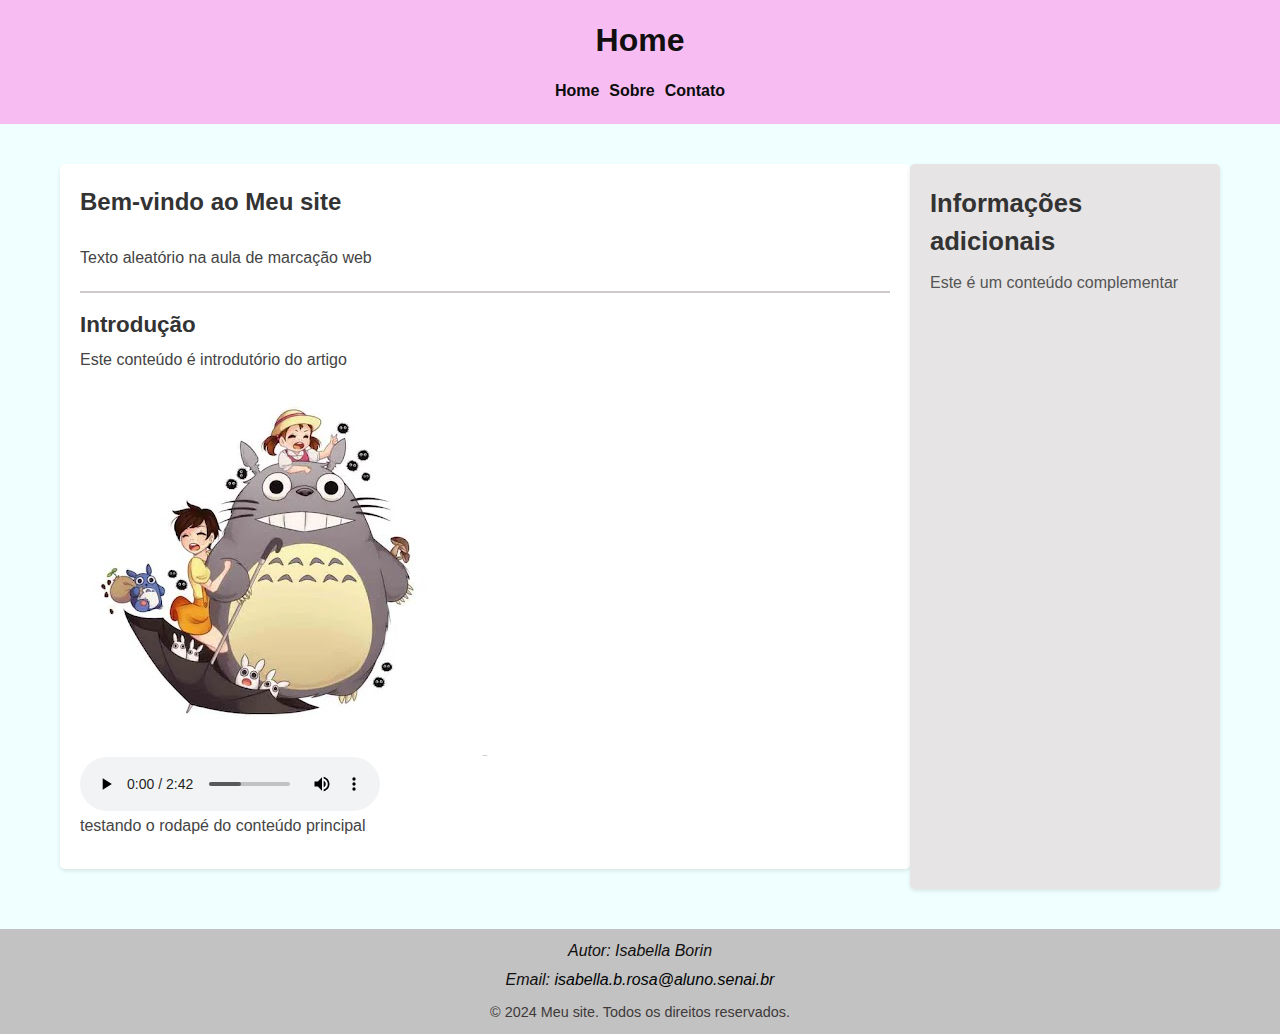
<file: semantico/pages/index.html>
<!DOCTYPE html>
<html lang="pt-br">
<head>
    <meta charset="UTF-8">
    <meta name="viewport" content="width=device-width, initial-scale=1.0">
    <link rel="stylesheet" href="../css/global.css">
    <title>Home</title>
</head>
<body>
    <header class="site-header">
        <h1 class="site-title">Home</h1>
        <nav class="main-nav">
            <ul class="nav-list">
                <li class="nav-list"><a href="index.html" class="nav-link">Home</a></li>
                <li class="nav-list"><a href="../pages/sobre.html" class="nav-link">Sobre</a></li>
                <li class="nav-list"><a href="../pages/contato.html" class="nav-link">Contato</a></li>
            </ul>
        </nav>
    </header>
    <main class="main-content">
        <article class="article">
            <header class="article-header">
                <h2 class="article-title">Bem-vindo ao Meu site</h2>
                <p class="section-text">Texto aleatório na aula de marcação web</p>
            </header>
            <section class="article-content">
                <h3 class="section-title">Introdução</h3>
                <p class="section-text">Este conteúdo é introdutório do artigo</p>
                <figure class="image-figure">
                    <img src="../img/totoro.jpg" alt="Totoro" class="article-image">
                    <figcaption class="image-caption">Totoro</figcaption>
                </figure>
                <audio  controls class="audio-player">
                    <source src="../media/audio.mp3" type="audio/mp3"> Seu navegador não suporta a tag áudio
                </audio>
            </section>
            <footer class="article-footer">
                <p class="section-text"> testando o rodapé do conteúdo principal</p>
            </footer>
        </article>
        <aside class="sidebar">
            <h2 class="sidebar-title"> Informações adicionais</h2>
            <p class="sidebar-text">Este é um conteúdo complementar</p>
        </aside>
    </main>
    <footer class="site-footer">
        <address class="contact-info">
            <p class="author-name">Autor: Isabella Borin</p>
            <p class="author-email">Email: <a href="mailto:isabella.b.rosa@aluno.senai.br" class="email-link">isabella.b.rosa@aluno.senai.br</a></p>
        </address>
        <p class="footer-copy">&copy; 2024 Meu site. Todos os direitos reservados.</p>
    </footer>
</body>
</html>
</file>
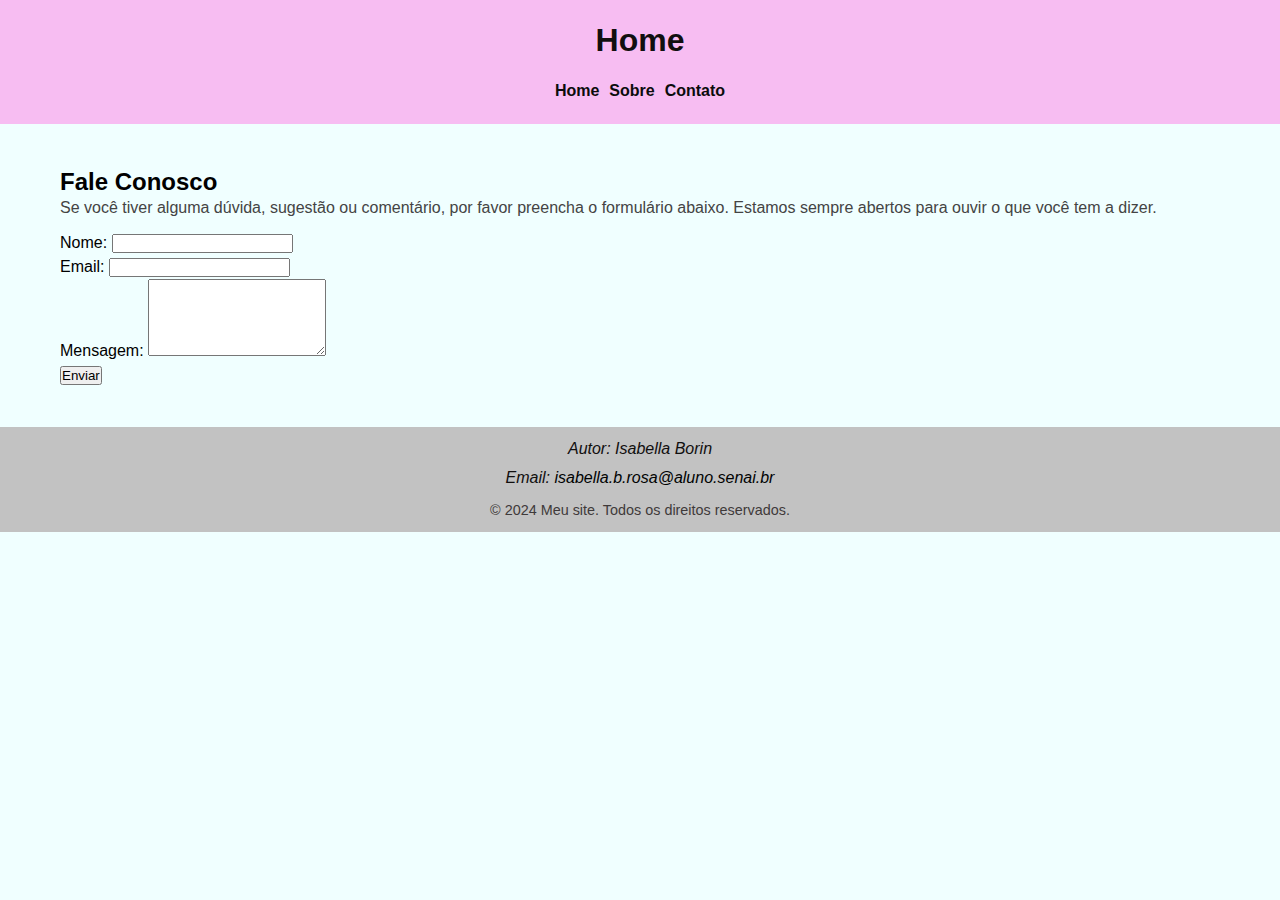
<file: semantico/pages/contato.html>
<!DOCTYPE html>
<html lang="pt-br">
<head>
    <meta charset="UTF-8">
    <meta name="viewport" content="width=device-width, initial-scale=1.0">
    <link rel="stylesheet" href="../css/global.css">
    <title>Home</title>
</head>
<body>
    <header class="site-header">
        <h1 class="site-title">Home</h1>
        <nav class="main-nav">
            <ul class="nav-list">
                <li class="nav-list"><a href="index.html" class="nav-link">Home</a></li>
                <li class="nav-list"><a href="../pages/sobre.html" class="nav-link">Sobre</a></li>
                <li class="nav-list"><a href="../pages/contato.html" class="nav-link">Contato</a></li>
            </ul>
        </nav>
    </header>
    <main class="main-content">
        <section class="contact-section">
            <h2>Fale Conosco</h2>
            <p class="section-text"> Se você tiver alguma dúvida, sugestão ou comentário, por favor preencha o formulário abaixo. Estamos sempre abertos para ouvir o que você tem a dizer.</p>

        <form action="#" method="post" class="contact-form">
            <div class="form-group">
                <label for="nome" class="form-label">Nome:</label>
                <input type="text" id="nome" name="nome" class="form-input" required>
            </div>

            <div class="form-group">
                <label for="email" class="form-label">Email:</label>
                <input type="text" id="email" name="email" class="form-input" required>
            </div>
            <div class="form-group">
                <label for="mensagem" class="form-label">Mensagem:</label>
                <textarea name="mensagem" id="mensagem" class="form-textarea" rows="5" required></textarea>
            </div>
            <button type="submit" class="form-button">Enviar</button>
        </form>
    </section>
    </main>
    <footer class="site-footer">
        <address class="contact-info">
            <p class="author-name">Autor: Isabella Borin</p>
            <p class="author-email">Email: <a href="mailto:isabella.b.rosa@aluno.senai.br" class="email-link">isabella.b.rosa@aluno.senai.br</a></p>
        </address>
        <p class="footer-copy">&copy; 2024 Meu site. Todos os direitos reservados.</p>
    </footer>
</body>
</html>
</file>
<file: semantico/css/global.css>
* {
    margin: 0;
    padding: 0;
    box-sizing: border-box;
}

body {
    font-family: Arial, Helvetica, sans-serif;
    line-height: 1.5;
    background-color: azure;
    color: black;
}

.site-header {
    background-color: #f7bdf2;
    color: #110f0f;
    padding: 1rem 0;
    text-align: center;
}

.site-title {
    margin-bottom: 10px;
    font-size: 2rem;
}

.main-nav .nav-list {
    list-style: none;
    display: flex;
    justify-content: center;
}

.main-nav {
    margin: 0 15px;
}

.main-nav .nav-link {
    color: rgb(11, 12, 12);
    text-decoration: none;
    font-weight: bold;
    transition: color 0.3s;
    padding: 5px;
}

.main-nav .nav-link:hover {
    color: #a14a9c;
}

.main-content {
    display: flex;
    flex-wrap: wrap;
    justify-content: space-between;
    max-width: 1200px;
    margin: 40px auto;
    padding: 0 20px;
}

.article {
    flex: 3;
    background-color: #fff;
    padding: 20px;
    margin-bottom: 20px;
    box-shadow: 0 2px 4px rgba(0,0,0,0.1);
    border-radius: 5px;
}

.article-header {
    border-bottom: 2px solid #cecaca;
    margin-bottom: 15px;
    padding-bottom: 10px;
}

.article-title {
    color: #333;
    font-size: 1.5rem;
    margin-bottom: 30px;
}

.article-meta {
    color: #777;
    font-size: 0.9rem;
}

.article-section {
    margin-bottom: 20px;
}

.section-title {
    font-size: 1.4rem;
    color: #333;
    margin-bottom: 10px;
}

.section-text {
    margin-bottom: 15px;
    color: #444;
    line-height: 1.0;
}

.image-figure {
    margin-top: 20px 0;

}

.article-image {
    max-width: 100%;
    height: auto;
    border-radius: 5px;
}

.image-caption{
    text-align: center;
    font-size: 0.10rem;
    color: #777;
    margin-top: 5px;
}

.sidebar {
    flex: 1;
    background-color: #e6e4e4;
    padding: 20px;
    box-shadow: 0 2px 4px rgba(0,0,0,0.1);
    border-radius: 5px;
}

.sidebar-title {
    font-size: 1.6em;
    color: #333;
    margin-bottom: 10px;
}

.sidebar-text {
    color: #555;
    line-height: 1.5;
}

.site-footer {
    background-color: #c2c2c2;
    color: #110f0f;
    text-align: center;
    padding: 10px;
    margin-top: 20px;
}

.contact-info {
    margin-bottom: 10px;
}

.author-name,
.author-email {
    margin-bottom: 5px;
}

.email-link {
    color: #010202;
    text-decoration: none;
    transition: color 0.3s;
}

.email-link:hover {
    color: #fff;
}

.footer-copy {
    font-size: 0.9em;
    color: #3f3a3a
}
</file>
